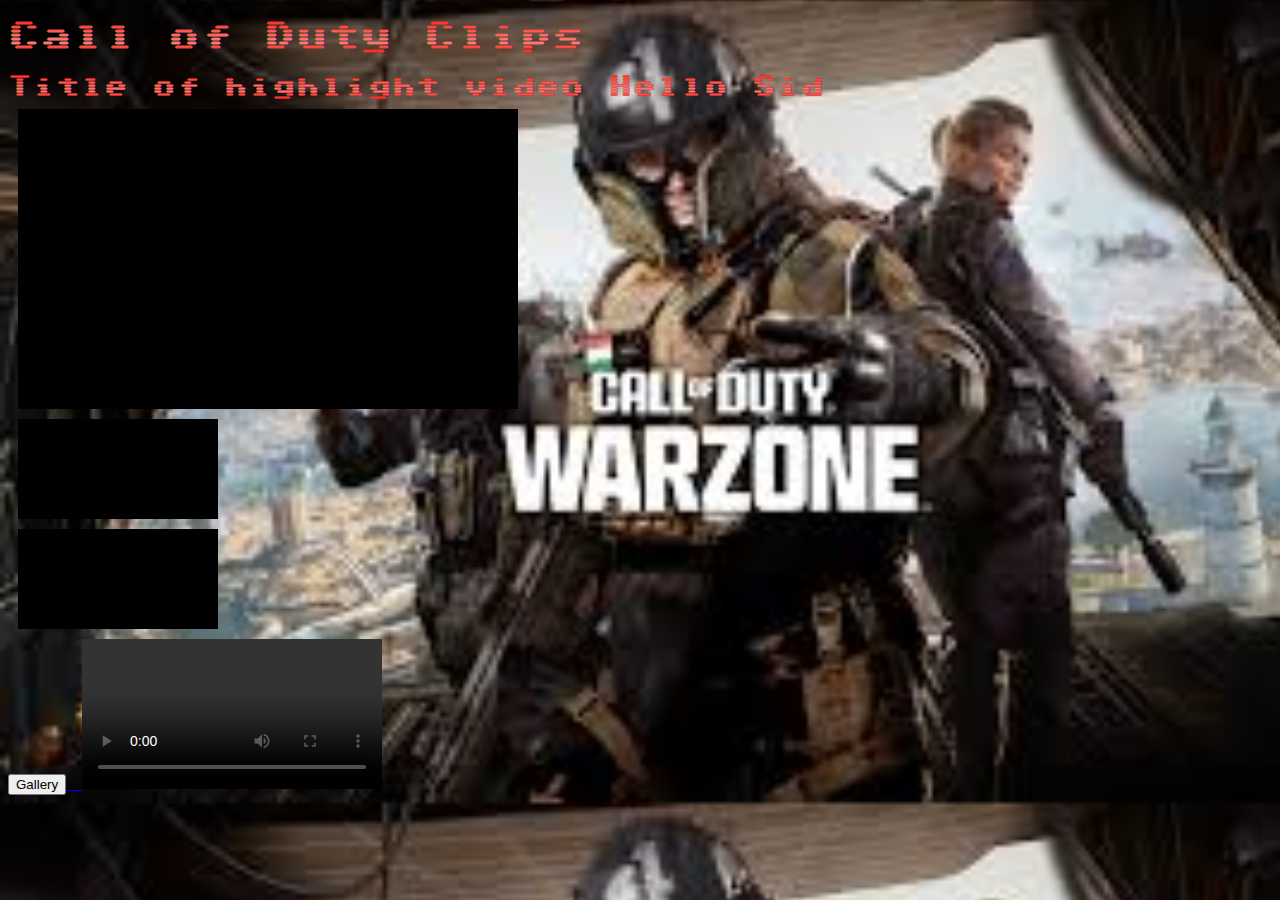
<file: index.html>
<!DOCTYPE html>
<html lang="en">
  <head>
    <meta charset="UTF-8">
    <meta name="viewport" content="width=device-width, initial-scale=1.0">
    <meta http-equiv="X-UA-Compatible" content="ie=edge">
    <title>Call of Duty Clips</title>
    <link rel="stylesheet" href="./style.css">
    <link rel="preconnect" href="https://fonts.googleapis.com">
<link rel="preconnect" href="https://fonts.gstatic.com" crossorigin>
<link href="https://fonts.googleapis.com/css2?family=Sixtyfour+Convergence&display=swap" rel="stylesheet">
  </head>
  
  <body>
   
    <main>
       <h1>Call of Duty Clips</h1>
       <div id="highlightVideo">
            <h2>Title of highlight video Hello Sid</h2>
            <div class="videothumb"></div>
       </div>
       <div id="extraVideo">
            <div class="videothumb"></div>
            <div class="videothumb"></div>
       </div>
    </main>
    <a href="gallery.html">
        <button>Gallery</button>
    </a>

    <video controls="true" "https://download.blender.org/peach/bigbuckbunny_movies/BigBuckBunny_320x180.mp4"></video>
    
    
    </div>
    
    
    
    
    
    <script src="scripts.js"></script>
  </body>
</html>
</file>
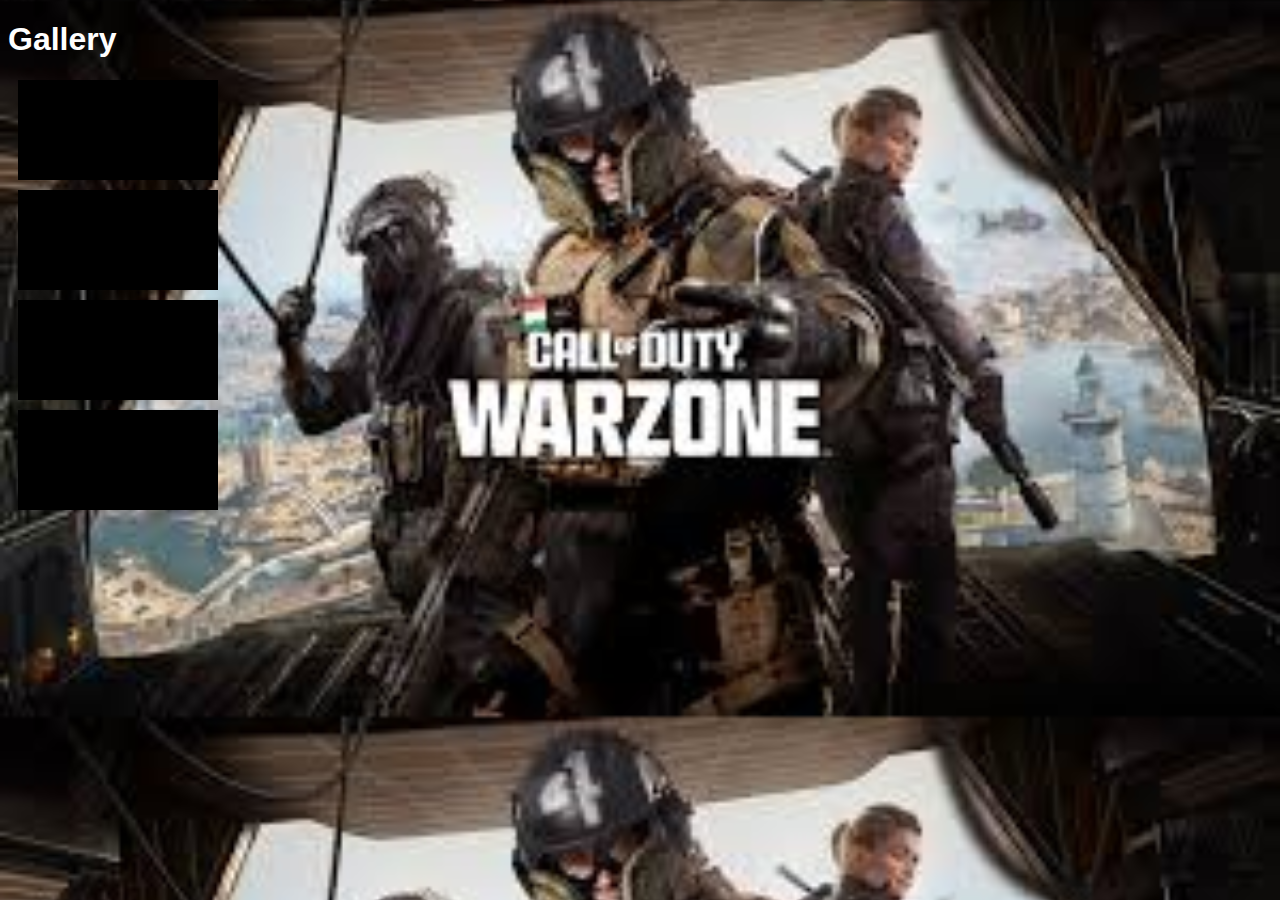
<file: gallery.html>
<!DOCTYPE html>
<html lang="en">
  <head>
    <meta charset="UTF-8">
    <meta name="viewport" content="width=device-width, initial-scale=1.0">
    <meta http-equiv="X-UA-Compatible" content="ie=edge">
    <title>Call of Duty Clips</title>
    <link rel="stylesheet" href="./style.css">
  </head>
  
  <body>
   
    <main>
        <h1>Gallery</h1>
            <div class="videothumb"></div>
            <div class="videothumb"></div>
            <div class="videothumb"></div>
            <div class="videothumb"></div>
      
    </main>
    
    </div>
    
    
    
    
    
    <script src="scripts.js"></script>
  </body>
</html>
</file>
<file: style.css>
body{
    background-color: rgb(0, 0, 0);
    background-image: url("images/Warzone.jpg");
    background-size: cover;
    color: white;
    font-family: "Sixtyfour Convergence", sans-serif;
}
h2{
    margin:0;
    color: red;
}

.videothumb{
    width:200px;
    height: 100px;
    background-color: black;
    margin:10px;
}

#highlightVideo .videothumb{
 width: 500px;
 height: 300px;
}
</file>
